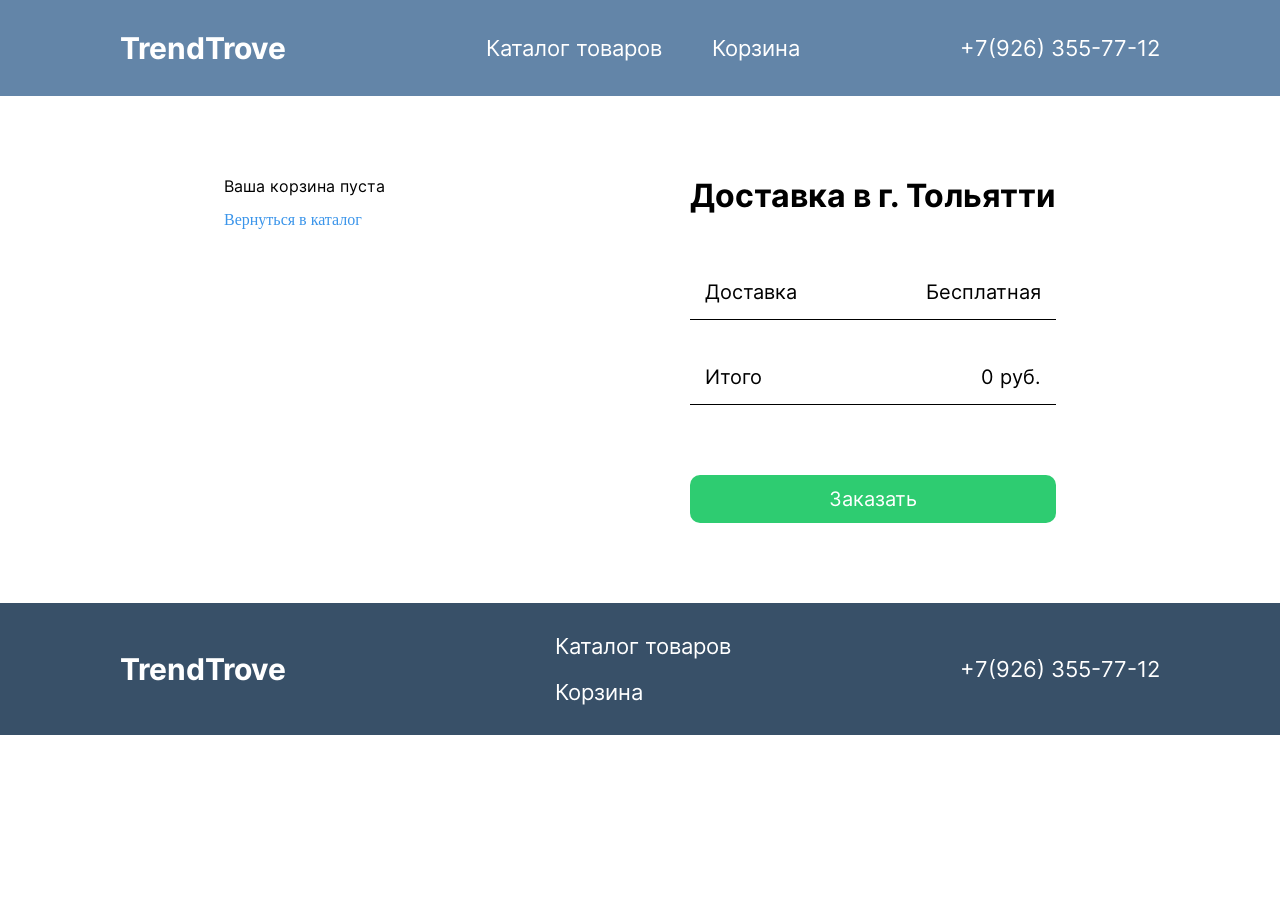
<file: index2.html>
<!DOCTYPE html>
<html lang="en">

<head>
    <meta charset="UTF-8">
    <meta name="viewport" content="width=device-width, initial-scale=1.0">
    <link rel="stylesheet" href="./style/style.css">
    <title>Document</title>
</head>

<body>
    <header>
        <h1>TrendTrove</h1>
        <ul>
            <a href="index.html">
                <li>Каталог товаров</li>
            </a>
            <li>Корзина</li>
        </ul>
        <p>+7(926) 355-77-12</p>
    </header>
    <div class="bloc2">
        <div class="carts">
            <!-- Товары будут добавляться сюда динамически -->
        </div>
        <div class="dostavka">
            <h1>Доставка в г. Тольятти</h1>
            <section>
                <div>
                    <p>Доставка</p>
                    <p>Бесплатная</p>
                </div>
                <div class="total-section">
                    <p>Итого</p>
                    <p class="total-price">0 руб.</p>
                </div>
            </section>
            <button class="checkout-btn" disabled>Заказать</button>
        </div>
    </div>
    <footer>
        <h1>TrendTrove</h1>
        <ul>
            <li>Каталог товаров</li>
            <li>Корзина</li>
        </ul>
        <p>+7(926) 355-77-12</p>
    </footer>

    <script type="module" src="./js/cart.js"></script>
</body>

</html>
</file>
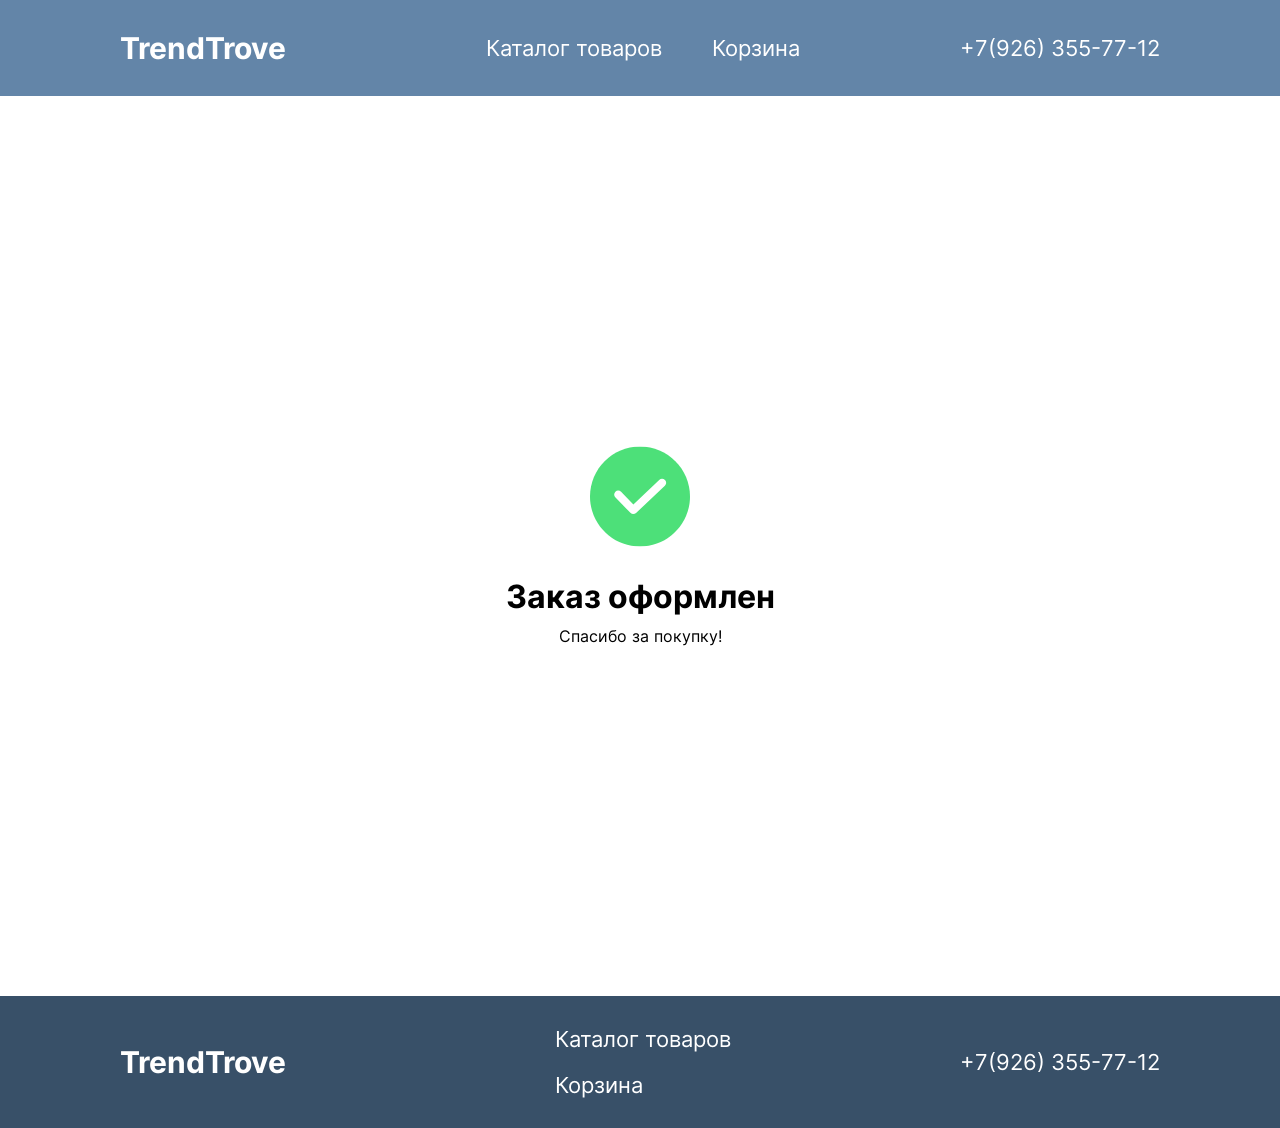
<file: index3.html>
<!DOCTYPE html>
<html lang="en">
<head>
    <meta charset="UTF-8">
    <meta name="viewport" content="width=device-width, initial-scale=1.0">
    <link rel="stylesheet" href="./style/style.css">
    <title>Document</title>
</head>
<body class="b">
    <header>
        <h1>TrendTrove</h1>
        <ul>
            <a href="index.html"> <li>Каталог товаров</li></a>
            <a href="index2.html"> <li>Корзина</li></a>
        </ul>
        <p>+7(926) 355-77-12</p>
    </header>
    <div class="bloc4">
        <div class="text">
            <img src="./assets/icons/tick_7mf99nqaa1pk 1.svg" alt="">
            <div class="t">
                <h1>Заказ оформлен</h1>
                <p>Спасибо за покупку!</p>
            </div>
        </div>
    </div>
    <footer>
        <h1>TrendTrove</h1>
        <ul>
            <li>Каталог товаров</li>
            <li>Корзина</li>
        </ul>
        <p>+7(926) 355-77-12</p>
    </footer>
</body>
</html>
</file>
<file: style/style.css>
@charset "UTF-8";
* {
  margin: 0;
}

h1 {
  font-family: "Bold";
}

p {
  font-family: "Regular";
}

.b {
  height: 100vh;
}

.bloc {
  display: flex;
  padding: 80px 224px;
  justify-content: space-between;
}
.bloc select {
  height: -moz-fit-content;
  height: fit-content;
  background: #3B95EA;
  padding: 10px;
  border-radius: 5px;
  border: none;
  color: #FFFFFF;
  font-family: "Regular";
}
.bloc .carts {
  display: grid;
  grid-template-columns: 1fr 1fr;
  gap: 40px;
  transition: all 0.4s ease;
}
.bloc .cart {
  display: flex;
  flex-direction: column;
  gap: 35px;
  background: rgba(255, 255, 255, 0.9);
  border-radius: 10px;
  box-shadow: 0 2px 10px rgba(0, 0, 0, 0.05);
  transition: all 0.3s ease;
}
.bloc .cart[style*="display: none"] {
  display: none !important;
  opacity: 0;
  height: 0;
  padding: 0;
  margin: 0;
  border: none;
}
.bloc .cart:hover {
  box-shadow: 0 5px 15px rgba(0, 0, 0, 0.1);
  transform: translateY(-3px);
}
.bloc .cart .size {
  color: #555;
  font-size: 16px;
  margin-top: 5px;
}
.bloc .cart .text {
  display: flex;
  flex-direction: column;
  gap: 30px;
  align-items: flex-start;
}
.bloc .cart .text img {
  width: 100%;
  /* или фиксированная ширина, например 200px */
  height: 550px;
  /* фиксированная высота */
  -o-object-fit: cover;
     object-fit: cover;
  /* сохраняет пропорции, обрезая лишнее */
  -o-object-position: center;
     object-position: center;
  /* центрирует изображение */
  border-radius: 12px;
  /* скругление углов */
}
.bloc .cart .text p {
  font-size: 20px;
}
.bloc .cart section {
  display: flex;
  flex-direction: column;
  gap: 15px;
}
.bloc .cart section .t {
  display: flex;
  justify-content: space-between;
}
.bloc .cart section .t p {
  font-size: 20px;
}
.bloc .cart section .t h1 {
  font-size: 25px;
}
.bloc .cart section .buttons {
  display: flex;
  gap: 16px;
}
.bloc .cart section .buttons button {
  background: #FFFFFF;
  padding: 10px;
  width: 44px;
}
.bloc .cart .btn {
  background: #3B95EA;
  color: #FFFFFF;
  font-size: 20px;
  padding: 10px 15px;
  border-radius: 10px;
  border: none;
  font-family: "Regular";
}

.color {
  color: #666;
  font-size: 16px;
  margin-top: 5px;
}
.color::before {
  content: "";
  display: inline-block;
  width: 12px;
  height: 12px;
  border-radius: 50%;
  margin-right: 8px;
  vertical-align: middle;
  background: var(--item-color);
}

.bloc2 {
  display: flex;
  padding: 80px 224px;
  justify-content: space-between;
}
.bloc2 select {
  height: -moz-fit-content;
  height: fit-content;
  background: #3B95EA;
  padding: 10px;
  border-radius: 5px;
  border: none;
  color: #FFFFFF;
}
.bloc2 .carts {
  display: flex;
  flex-direction: column;
  gap: 30px;
}
.bloc2 .carts .cart {
  display: flex;
  background: rgba(84, 172, 255, 0.05);
  border-radius: 10px;
  border: 1px solid #005FB8;
  padding: 30px;
  gap: 40px;
  transition: all 0.3s ease;
}
.bloc2 .carts .cart:hover {
  transform: translateY(-5px);
  box-shadow: 0 10px 20px rgba(0, 0, 0, 0.1);
}
.bloc2 .carts .cart img {
  width: 200px;
  height: 250px;
  -o-object-fit: cover;
     object-fit: cover;
  border-radius: 8px;
  margin-right: 20px;
  /* Отступ между фото и текстом */
}
.bloc2 .carts .cart .text {
  flex: 1;
  display: flex;
  flex-direction: column;
  gap: 15px;
}
.bloc2 .carts .cart .text > div {
  display: flex;
  flex-direction: column;
  gap: 10px;
}
.bloc2 .carts .cart .text p {
  font-size: 20px;
  margin: 0;
}
.bloc2 .carts .cart .text .size,
.bloc2 .carts .cart .text .color {
  font-size: 16px;
  color: #555;
  display: flex;
  align-items: center;
  gap: 8px;
  margin-top: 5px;
}
.bloc2 .carts .cart .text .size::before,
.bloc2 .carts .cart .text .color::before {
  content: "";
  display: inline-block;
  width: 16px;
  height: 16px;
  border-radius: 50%;
}
.bloc2 .carts .cart .text .size::before {
  background: url('data:image/svg+xml;utf8,<svg xmlns="http://www.w3.org/2000/svg" viewBox="0 0 24 24" fill="%23555"><path d="M12 2L4 7v10l8 5 8-5V7l-8-5z"/></svg>') no-repeat center;
  background-size: contain;
}
.bloc2 .carts .cart .text .color::before {
  background: var(--item-color, #ccc);
  border: 1px solid #ddd;
}
.bloc2 .carts .cart section {
  display: flex;
  flex-direction: column;
  justify-content: space-between;
  min-width: 200px;
}
.bloc2 .carts .cart section .t {
  margin-bottom: 20px;
}
.bloc2 .carts .cart section .t p {
  font-size: 16px;
  color: #666;
  margin-bottom: 5px;
}
.bloc2 .carts .cart section .t h1 {
  font-size: 24px;
  margin: 0;
  color: #333;
}
.bloc2 .carts .cart section .quantity-control {
  display: flex;
  align-items: center;
  gap: 10px;
  margin-top: 20px;
}
.bloc2 .carts .cart section .quantity-control button {
  width: 30px;
  height: 30px;
  border: none;
  border-radius: 5px;
  background: #3B95EA;
  color: white;
  font-size: 16px;
  cursor: pointer;
  transition: all 0.2s ease;
}
.bloc2 .carts .cart section .quantity-control button:hover {
  background: #2a7bc8;
}
.bloc2 .carts .cart section .quantity-control button.remove-btn {
  background: #FB6868;
  margin-left: auto;
  padding: 0 15px;
  width: auto;
}
.bloc2 .carts .cart section .quantity-control button.remove-btn:hover {
  background: #e74c3c;
}
.bloc2 .carts .cart section .quantity-control input {
  width: 50px;
  text-align: center;
  padding: 5px;
  border: 1px solid #ddd;
  border-radius: 5px;
}
.bloc2 .carts .empty-cart a {
  color: #3B95EA;
  text-decoration: none;
  margin-top: 15px;
  display: inline-block;
}
.bloc2 .carts .checkout-btn:disabled {
  background: #cccccc !important;
  cursor: not-allowed;
}
.bloc2 .carts .total-section {
  font-weight: bold;
  font-size: 18px;
}

.dostavka {
  display: flex;
  flex-direction: column;
  gap: 50px;
}
.dostavka section {
  display: flex;
  flex-direction: column;
  gap: 30px;
}
.dostavka section div {
  display: flex;
  justify-content: space-between;
  border-bottom: 1px solid;
  font-size: 20px;
  padding: 15px;
}
.dostavka button {
  background: #3B95EA;
  padding: 15px 30px;
  color: #FFFFFF;
  border-radius: 10px;
  border: none;
  font-size: 20px;
  font-family: "Regular";
}

.bloc4 {
  display: flex;
  justify-content: center;
  align-items: center;
  height: 100%;
}
.bloc4 .text {
  display: flex;
  flex-direction: column;
  gap: 30px;
  align-items: center;
}
.bloc4 .text .t {
  display: flex;
  align-items: center;
  flex-direction: column;
  gap: 10px;
}

footer {
  display: flex;
  padding: 30px 120px;
  justify-content: space-between;
  background: #385068;
  align-items: center;
}
footer h1 {
  color: #FFFFFF;
  font-size: 30px;
}
footer p {
  color: #FFFFFF;
  font-size: 22px;
}
footer ul {
  display: flex;
  flex-direction: column;
  gap: 20px;
}
footer ul li {
  color: #FFFFFF;
  list-style: none;
  font-size: 22px;
  font-family: "Regular";
}

header {
  display: flex;
  padding: 30px 120px;
  justify-content: space-between;
  background: #6385A8;
  align-items: center;
}
header h1 {
  color: #FFFFFF;
  font-size: 30px;
}
header p {
  color: #FFFFFF;
  font-size: 22px;
}
header ul {
  display: flex;
  gap: 50px;
}
header ul li {
  color: #FFFFFF;
  list-style: none;
  font-size: 22px;
  font-family: "Regular";
}
header ul a {
  text-decoration: none;
}

@font-face {
  font-family: "Bold";
  src: url(../assets/fonts/Inter-Bold.otf);
}
@font-face {
  font-family: "Regular";
  src: url(../assets/fonts/Inter-Regular.otf);
}
/* Анимации */
@keyframes fadeIn {
  from {
    opacity: 0;
    transform: translateY(20px);
  }
  to {
    opacity: 1;
    transform: translateY(0);
  }
}
@keyframes bounce {
  0%, 100% {
    transform: scale(1);
  }
  50% {
    transform: scale(1.05);
  }
}
.cart {
  animation: fadeIn 0.5s ease-out forwards;
  opacity: 0;
}

.cart:nth-child(1) {
  animation-delay: 0.1s;
}

.cart:nth-child(2) {
  animation-delay: 0.2s;
}

.cart:nth-child(3) {
  animation-delay: 0.3s;
}

.cart:nth-child(4) {
  animation-delay: 0.4s;
}

.btn {
  transition: all 0.3s ease;
}

.btn:hover {
  transform: translateY(-2px);
  box-shadow: 0 4px 8px rgba(0, 0, 0, 0.1);
}

.btn:active {
  transform: translateY(0);
}

/* Анимация добавления в корзину */
@keyframes addedToCart {
  0% {
    background-color: #3B95EA;
  }
  50% {
    background-color: #2ecc71;
  }
  100% {
    background-color: #3B95EA;
  }
}
.added {
  animation: addedToCart 1s ease;
}

.buttons button {
  transition: all 0.2s ease;
  border: 1px solid transparent;
}

.buttons button.selected {
  background: #3B95EA;
  border: 1px solid #2a7bc8;
}

.quantity-control input {
  width: 60px;
  text-align: center;
  padding: 8px;
  border: 1px solid #ddd;
  border-radius: 5px;
}

.remove-btn {
  background: #FB6868 !important;
  color: white !important;
  padding: 8px 15px !important;
  border-radius: 5px !important;
  border: none !important;
  font-size: 16px !important;
  transition: all 0.3s ease !important;
  margin-left: 15px !important;
}
.remove-btn:hover {
  background: #e74c3c !important;
  transform: translateY(-2px);
  box-shadow: 0 2px 5px rgba(0, 0, 0, 0.2);
}
.remove-btn:active {
  transform: translateY(0);
}

.remove-btn:hover {
  background: #e74c3c !important;
}

.notification {
  position: fixed;
  bottom: 20px;
  right: 20px;
  background: #2ecc71;
  color: white;
  padding: 15px 25px;
  border-radius: 5px;
  box-shadow: 0 4px 12px rgba(0, 0, 0, 0.15);
  transform: translateY(100px);
  opacity: 0;
  transition: all 0.3s ease;
  z-index: 1000;
}

.notification.show {
  transform: translateY(0);
  opacity: 1;
}

/* Добавьте эти стили */
.size {
  color: #666;
  font-size: 16px !important;
  margin-top: 5px;
}

.quantity-control {
  display: flex;
  align-items: center;
  gap: 10px;
}
.quantity-control input {
  width: 50px;
  text-align: center;
  padding: 8px;
  border: 1px solid #ddd;
  border-radius: 5px;
  font-size: 16px;
}
.quantity-control .quantity-btn {
  width: 30px;
  height: 30px;
  display: flex;
  align-items: center;
  justify-content: center;
  background: #3B95EA;
  color: white;
  border: none;
  border-radius: 5px;
  cursor: pointer;
  transition: all 0.2s ease;
}
.quantity-control .quantity-btn:hover {
  background: #2a7bc8;
}

.quantity-btn:hover {
  background: #2a7bc8;
}

.checkout-btn {
  background: #2ecc71 !important;
  margin-top: 20px;
  padding: 12px 24px !important;
}

.checkout-btn:hover {
  background: #27ae60 !important;
}

.color-selector {
  margin: 15px 0;
}
.color-selector p {
  font-size: 16px;
  margin-bottom: 8px;
  color: #666;
}

.color-options {
  display: flex;
  gap: 10px;
}
.color-options button {
  width: 30px;
  height: 30px;
  border-radius: 50%;
  border: 2px solid transparent;
  cursor: pointer;
  transition: all 0.2s ease;
}
.color-options button.selected {
  border-color: #3B95EA;
  transform: scale(1.1);
}
.color-options button:hover {
  transform: scale(1.1);
}/*# sourceMappingURL=style.css.map */
</file>
